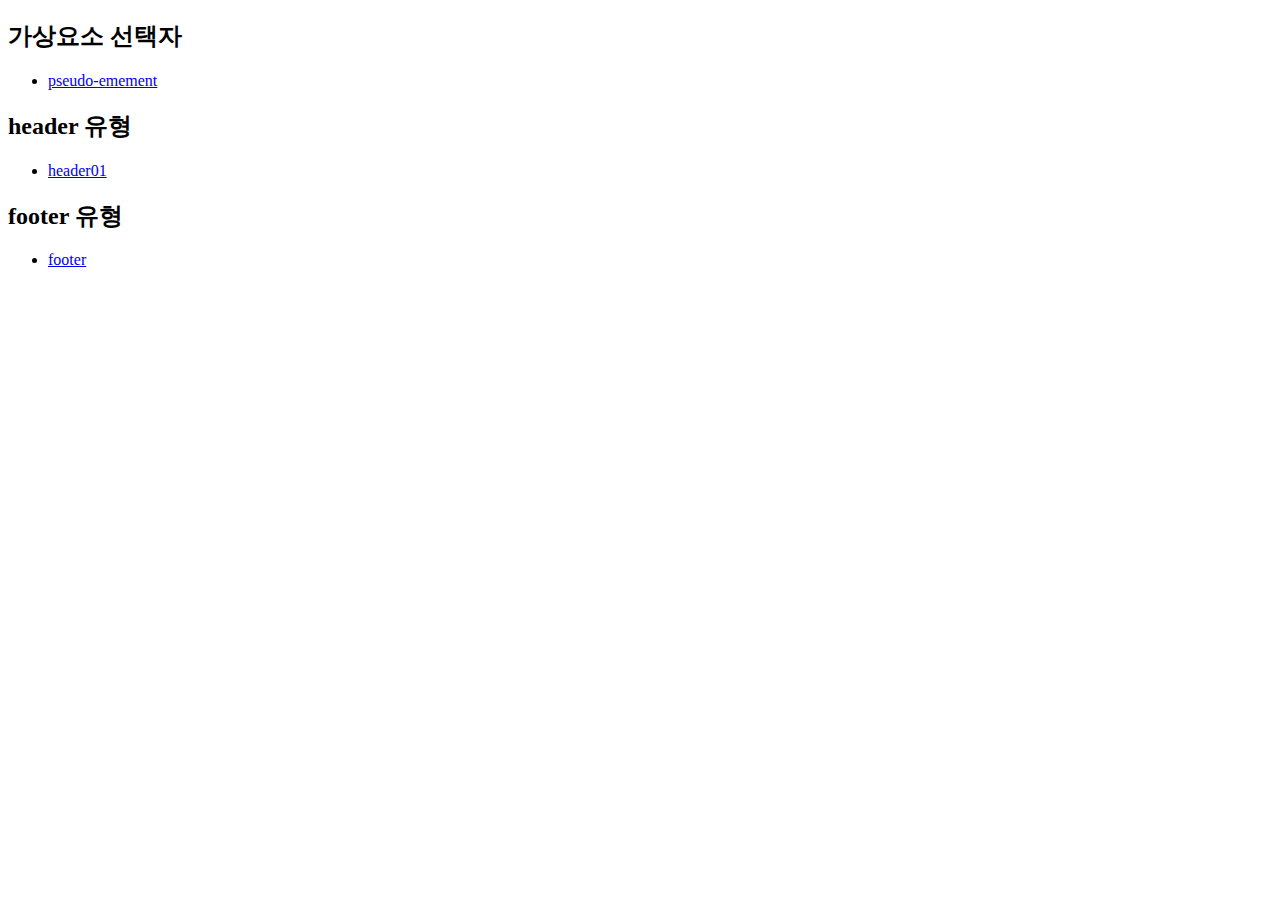
<file: index.html>
<!DOCTYPE html>
<html lang="ko">

<head>
    <meta charset="UTF-8">
    <meta http-equiv="X-UA-Compatible" content="IE=edge">
    <meta name="viewport" content="width=device-width, initial-scale=1.0">
    <title>Document</title>
</head>

<body>
    <section>
        <h2>가상요소 선택자</h2>
        <ul>
            <li><a href="./pseudo-element.html" target="_blank">pseudo-emement</a></li>
        </ul>
        <h2>header 유형</h2>
        <ul>
            <li><a href="./header01.html" target="_blank">header01</a></li>
        </ul>
        <h2>footer 유형</h2>
        <ul>
            <li><a href="./footer.html" target="_blank">footer</a></li>
        </ul>

</body>

</html>
</file>
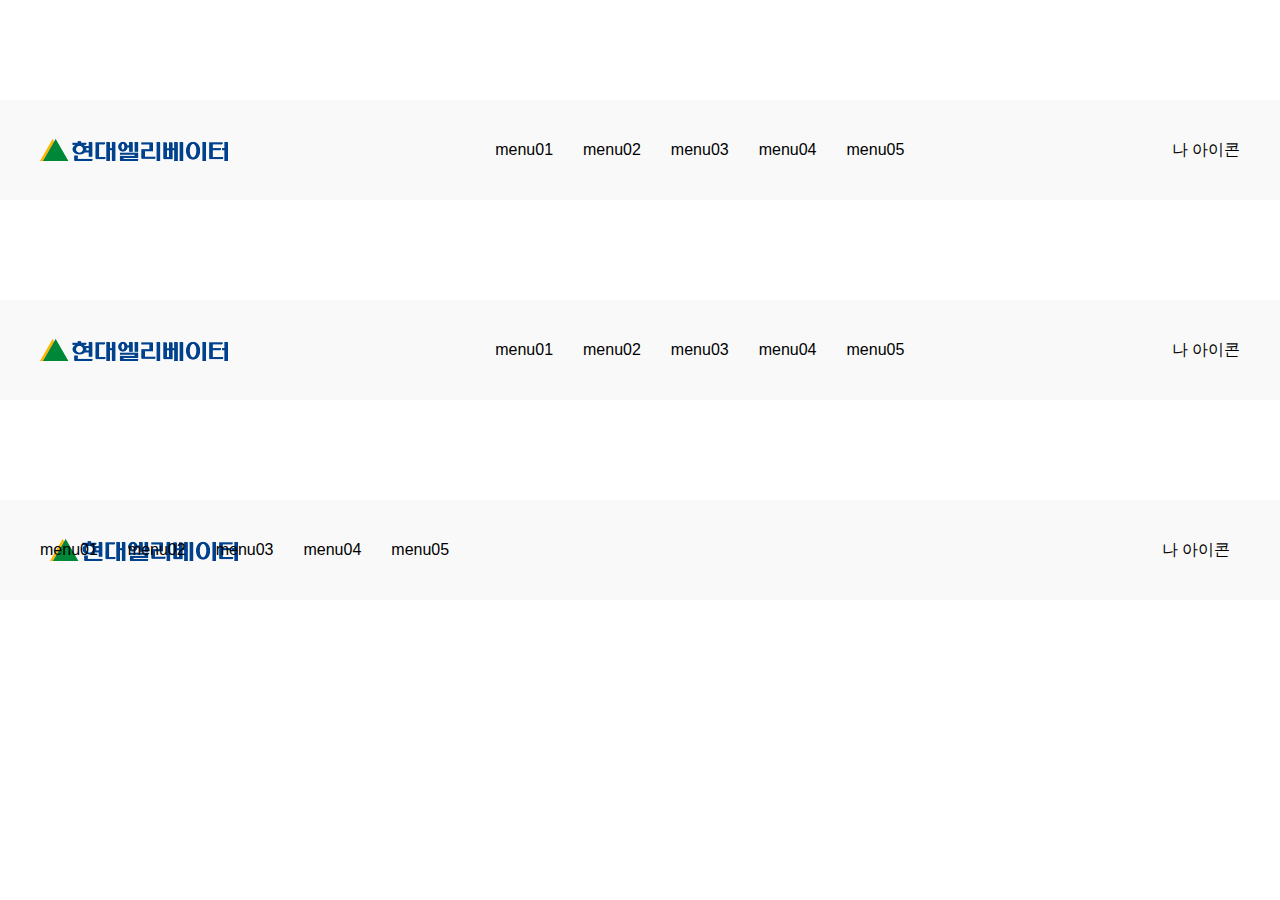
<file: header01.html>
<!DOCTYPE html>
<html lang="ko">

<head>
    <meta charset="UTF-8">
    <meta http-equiv="X-UA-Compatible" content="IE=edge">
    <meta name="viewport" content="width=device-width, initial-scale=1.0">
    <title>header 유형</title>
    <style>
        * {
            margin: 0;
            padding: 0;
            box-sizing: border-box;
        }

        body {
            font-family: 'Noto Sans KR', sans-serif;
        }

        ul {
            list-style: none;
        }

        a {
            color: inherit;
            text-align: center;
            text-decoration-line: none
        }

        /* .logo {
            width: 100px;

        } */

        header {
            margin: 100px 0;
        }

        .header01 {
            line-height: 100px;
            background: #f9f9f9;
        }

        .header01 h1 {
            font-size: 0;
        }

        .header01 h1 img {
            vertical-align: middle;
        }

        .header01 .inner {
            display: flex;
            justify-content: space-between;
            width: 1200px;
            margin: 0 auto;
        }

        .header01 nav>ul {
            display: flex;
            gap: 30px;
        }

        .header02 {
            line-height: 100px;
            background: #f9f9f9;
        }

        .header02 h1 {
            font-size: 0;
        }

        .header02 h1 img {
            vertical-align: middle;
        }

        .header02 .inner {
            display: flex;
            width: 1200px;
            margin: 0 auto;
        }

        .header02 nav {
            margin: 0 0 0 auto;
        }

        .header02 nav>ul {
            display: flex;
            gap: 30px;
        }

        .header02 .right {
            margin: 0 0 0 auto;
        }

        .header03 {
            position: relative;
            line-height: 100px;
            background: #f9f9f9;
        }

        .header03 h1 {
            position: absolute;
            top: 0;
            left: 50px;
            font-size: 0;
        }

        .header03 h1 img {
            vertical-align: middle;
        }

        /* .header03 .inner {
            display: flex;
            width: 1200px;
            margin: 0 auto;
        } */

        .header03 nav {
            width: 1200px;
            margin: 0 auto;

        }

        .header03 nav>ul {
            display: flex;
            gap: 30px;
        }

        .header03 nav>ul>li {
            position: relative;
        }

        .header03 nav>ul>li::after {
            content: "";
            position: absolute;
            bottom: 0;
            left: 50%;
            transform: translate(-50%, 0%);
            width: 0;
            height: 3px;
            background: #008300;
            transition: 0.3s;
        }

        .header03 nav>ul>li:hover:after {
            width: 100%;
        }

        .header03 .right {
            position: absolute;
            top: 0;
            right: 50px;
        }
    </style>
</head>

<body>
    <header class="header01">
        <div class="inner">
            <h1>
                <a href="">
                    <img class="logo" src="./logo02.png" alt="">
                </a>
            </h1>
            <nav>
                <ul>
                    <li>
                        <a href="#!">menu01</a>
                    </li>
                    <li>
                        <a href="#!">menu02</a>
                    </li>
                    <li>
                        <a href="#!">menu03</a>
                    </li>
                    <li>
                        <a href="#!">menu04</a>
                    </li>
                    <li>
                        <a href="#!">menu05</a>
                    </li>
                </ul>
            </nav>
            <div class="right">나 아이콘</div>
        </div>
    </header>

    <header class="header02">
        <div class="inner">
            <h1>
                <a href="">
                    <img class="logo" src="./logo02.png" alt="">
                </a>
            </h1>
            <nav>
                <ul>
                    <li>
                        <a href="#!">menu01</a>
                    </li>
                    <li>
                        <a href="#!">menu02</a>
                    </li>
                    <li>
                        <a href="#!">menu03</a>
                    </li>
                    <li>
                        <a href="#!">menu04</a>
                    </li>
                    <li>
                        <a href="#!">menu05</a>
                    </li>
                </ul>
            </nav>
            <div class="right">나 아이콘</div>
        </div>
    </header>
    <header class="header03">
        <div class="inner">
            <h1>
                <a href="">
                    <img class="logo" src="./logo02.png" alt="">
                </a>
            </h1>
            <nav>
                <ul>
                    <li>
                        <a href="#!">menu01</a>
                    </li>
                    <li>
                        <a href="#!">menu02</a>
                    </li>
                    <li>
                        <a href="#!">menu03</a>
                    </li>
                    <li>
                        <a href="#!">menu04</a>
                    </li>
                    <li>
                        <a href="#!">menu05</a>
                    </li>
                </ul>
            </nav>
            <div class="right">나 아이콘</div>
        </div>
    </header>
</body>

</html>
</file>
